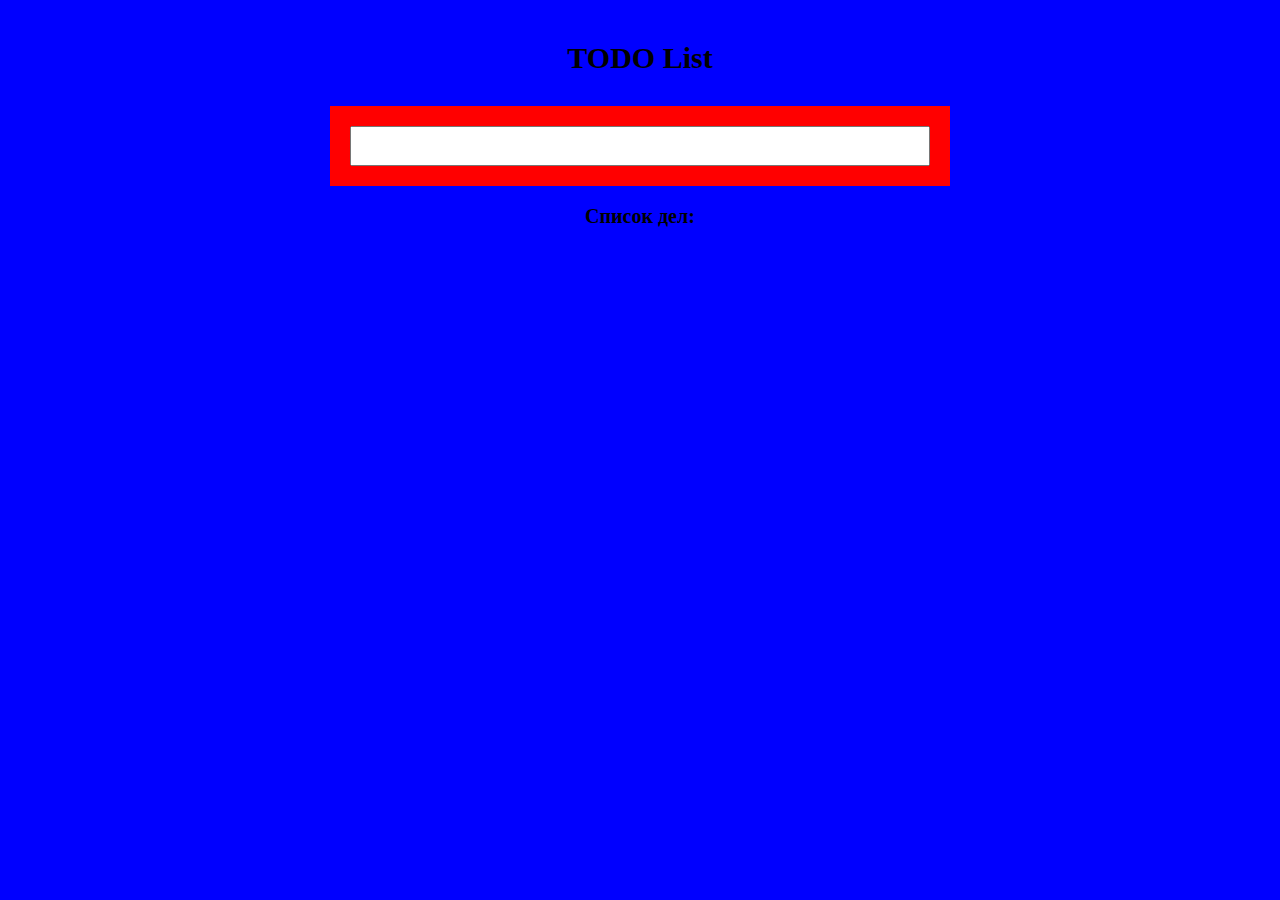
<file: src/index.html>
<!DOCTYPE html>
<html lang = "en">

<head>
	<meta charset = "UTF-8">
	<meta http-equiv = "X-UA-Compatible" content = "IE=edge">
	<meta name = "viewport" content = "width=device-width, initial-scale=1.0">
	<link rel = "stylesheet" href = "./style.css">
	<title>Document</title>
</head>

<body>
<div class = "todo-list">
	<div class = "todo-list__container">
		<div class = "todo-list__inner">
			<form action = "GET" class = "todo-list__form">
				<h1 class = "todo-list__title">TODO List</h1>
				<div class = "todo-list__wrapper">
					<div class = "todo-list__input-body">
						<input type = "text" class = "todo-list__input">
						<button class = "todo-list__submit btn" type = "button">ADD</button>
					</div>
				</div>
				<h2 class = "todo-list__subtitle">Список дел:</h2>
			</form>
			<ul class = "todo-list__content content"></ul>
		</div>
	</div>
</div>
<script src = "./script.js"></script>
</body>

</html>
</file>
<file: src/style.css>
/* Обнуляющие стили */
body,
h1,
h2,
h3,
h4 {
    font-size: 14px;
    line-height: 1;
    font-weight: 400;
}

* {
    box-sizing: border-box;
    margin: 0;
    padding: 0;
}

ul,
ol,
li {
    list-style: none;
}

/* =================== */
.todo-list {
    background-color: blue;
    min-height: 100vh;
}

.todo-list__container {
    max-width: 1200px;
    margin: 0 auto;
}

.todo-list__inner {
}

.todo-list__title {
    font-size: 30px;
    line-height: 1.2;
    margin-bottom: 30px;
    font-weight: 700;
}

.todo-list__form {
    display: flex;
    flex-direction: column;
    justify-content: center;
    text-align: center;
    margin: 0 auto;
    max-width: 700px;
    padding: 40px;
}

.todo-list__wrapper {
    background-color: red;
    padding: 20px;
    width: 100%;
    height: 100%;
    margin-bottom: 20px;
}

.todo-list__input-body {
    position: relative;
    width: 100%;
    overflow: hidden;
}

.todo-list__input {
    width: 100%;
    height: 40px;
    padding: 0 60px 0 20px;
}

.btn {
    height: 40px;
    width: 40px;
}

.todo-list__submit {
    position: absolute;
    top: 50%;
    right: 20px;
    transform: translate(60px, -50%);
    transition: all 0.3s ease 0s;
}

.todo-list__input:focus + .todo-list__submit {
    transform: translate(20px, -50%);
}

.todo-list__subtitle {
    font-size: 20px;
    font-weight: 700;
}

.todo-list__content {
}

.content {
}

.content__item {
    display: flex;
    justify-content: space-between;
    align-items: center;
    background-color: green;
    padding: 10px;
    margin-bottom: 10px;
}

.content__text {
    font-size: 16px;
    line-height: 1.2;
}

.content__checkbox {
}

.content__del-btn {
}

.content__edit-btn {
}
</file>
